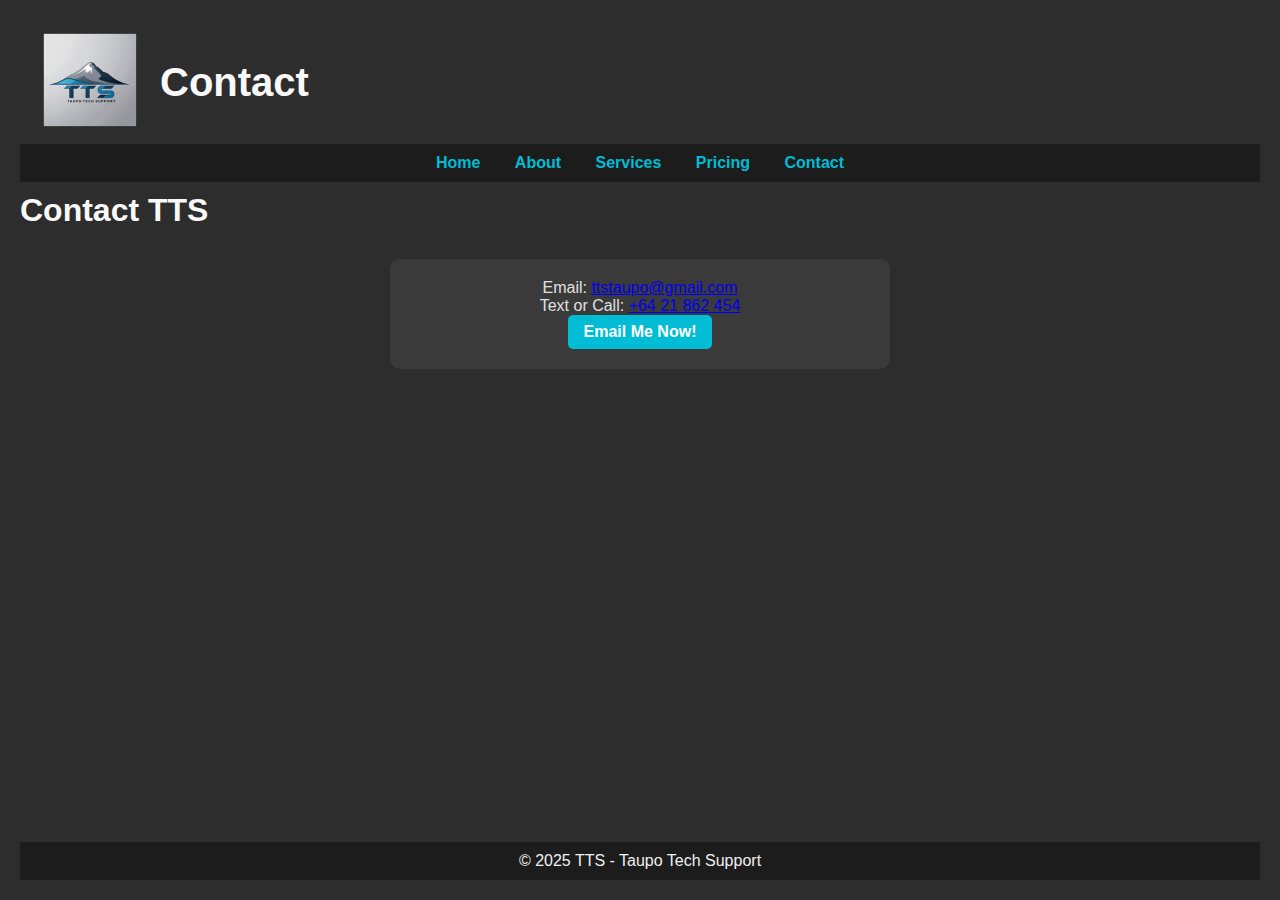
<file: contact.html>
<!DOCTYPE html>
<html lang="en">
  <head>
    <meta charset="UTF-8" />
    <meta name="viewport" content="width=device-width, initial-scale=1.0" />
    <meta
      name="description"
      content="Contact TTS - Tech support in Taupo, reach out today!"
    />
    <title>Contact - TTS</title>
    <link rel="stylesheet" href="IndexStyle.css" />
    <link
      rel="apple-touch-icon"
      sizes="180x180"
      href="/images/apple-touch-icon.png"
    />
    <link
      rel="icon"
      type="image/png"
      sizes="32x32"
      href="/images/favicon-32x32.png"
    />
    <link
      rel="icon"
      type="image/png"
      sizes="16x16"
      href="/images/favicon-16x16.png"
    />
    <link rel="manifest" href="/images/site.webmanifest" />
  </head>
  <body>
    <header>
      <div class="logo">
        <a href="index.html"
          ><img src="images\tts-logo.png" alt="TTS Logo" class="logo-img"
        /></a>
      </div>
      <h1>Contact</h1>
    </header>
    <nav>
      <ul>
        <li><a href="index.html">Home</a></li>
        <li><a href="about.html">About</a></li>
        <li><a href="services.html">Services</a></li>
        <li><a href="pricing.html">Pricing</a></li>
        <li><a href="contact.html">Contact</a></li>
      </ul>
    </nav>
    <main>
      <section class="contact">
        <h2>Contact TTS</h2>
        <div class="contact-box">
          <p>
            Email: <a href="mailto:ttstaupo@gmail.com">ttstaupo@gmail.com</a>
          </p>
          <p>Text or Call: <a href="tel:+6421862454">+64 21 862 454</a></p>
          <a class="contact-btn" href="mailto:ttstaupo@gmail.com"
            >Email Me Now!</a
          >
        </div>
      </section>
    </main>
    <footer>
      <p>© 2025 TTS - Taupo Tech Support</p>
    </footer>
  </body>
</html>
</file>
<file: IndexStyle.css>
* {
  margin: 0;
  padding: 0;
  box-sizing: border-box;
}

html,
body {
  height: 100%;
}

body {
  display: flex;
  flex-direction: column;
  font-family: Arial, Helvetica, sans-serif;
  background-color: #2d2d2d;
  color: #e0e0e0;
  padding: 20px;
}

main {
  flex: 1;
}

/* Header styles */
header {
  display: flex;
  align-items: center;
  justify-content: flex-start;
  padding: 10px 20px;
}

.logo {
  margin-right: 20px;
}

.logo-img {
  width: 100px;
  height: 100px;
  object-fit: contain;
}

h1 {
  font-size: 2.5rem;
  color: #f9f9f9;
}

/* Navigation styling */
nav ul {
  list-style: none;
  text-align: center;
  background-color: #1c1c1c;
  padding: 10px 0;
}

nav ul li {
  display: inline;
  margin: 0 15px;
}

nav ul li a {
  color: #00bcd4;
  text-decoration: none;
  font-weight: bold;
}

nav ul li a:hover {
  color: #00e0ff;
}

/* Section styles */
h2 {
  font-size: 2rem;
  padding: 10px 0;
  color: #f9f9f9;
}

h3 {
  font-size: 1.75rem;
  margin: 15px 0;
  color: #f9f9f9;
}

/* Link and button styling */
.contact-link,
.about-link {
  text-decoration: none;
  font-weight: bold;
  color: #00bcd4;
}

.contact-link:hover,
.about-link:hover {
  color: #00e0ff;
  text-decoration: underline;
}

.contact-btn {
  display: inline-block;
  padding: 8px 16px;
  background-color: #00bcd4;
  color: #fff;
  text-decoration: none;
  font-weight: bold;
  border-radius: 5px;
}

.contact-btn:hover {
  background-color: #00e0ff;
}

/* Pricing card styling */
.pricing-tiers {
  display: flex;
  justify-content: space-around;
  flex-wrap: wrap;
  gap: 20px;
  margin: 20px 0;
}

.pricing-card {
  background-color: #3a3a3a;
  padding: 20px;
  border-radius: 10px;
  width: 30%;
  min-width: 250px;
  text-align: center;
}

.pricing-card .price {
  font-size: 1.5rem;
  color: #00bcd4;
  margin-top: 10px;
}

/* Footer styling */
footer {
  text-align: center;
  margin-top: 20px;
  padding: 10px;
  background-color: #1c1c1c;
  color: #f0f0f0;
}

/* Responsive design */
@media (max-width: 600px) {
  header {
    flex-direction: column;
    align-items: center;
  }
  .logo {
    margin-right: 0;
    margin-bottom: 10px;
  }
  .logo-img {
    width: 80px;
    height: 80px;
  }
  h1 {
    font-size: 2rem;
  }
  nav ul li {
    display: block;
    margin: 10px 0;
  }
  .pricing-card {
    width: 100%;
  }
}
/* Card container styling */
.pricing-tiers,
.service-tiers,
.highlight-tiers,
.about-tiers {
  display: flex;
  justify-content: space-around;
  flex-wrap: wrap;
  gap: 20px;
  margin: 20px 0;
}

/* Card styling */
.pricing-card,
.service-card,
.highlight-card,
.about-card {
  background-color: #3a3a3a;
  padding: 20px;
  border-radius: 10px;
  width: 30%;
  min-width: 250px;
  text-align: center;
}

/* Contact box styling */
.contact-box {
  background-color: #3a3a3a;
  padding: 20px;
  border-radius: 10px;
  text-align: center;
  margin: 20px auto;
  max-width: 500px;
}

/* Responsive design */
@media (max-width: 600px) {
  .pricing-card,
  .service-card,
  .highlight-card,
  .about-card {
    width: 100%;
  }
}
</file>
